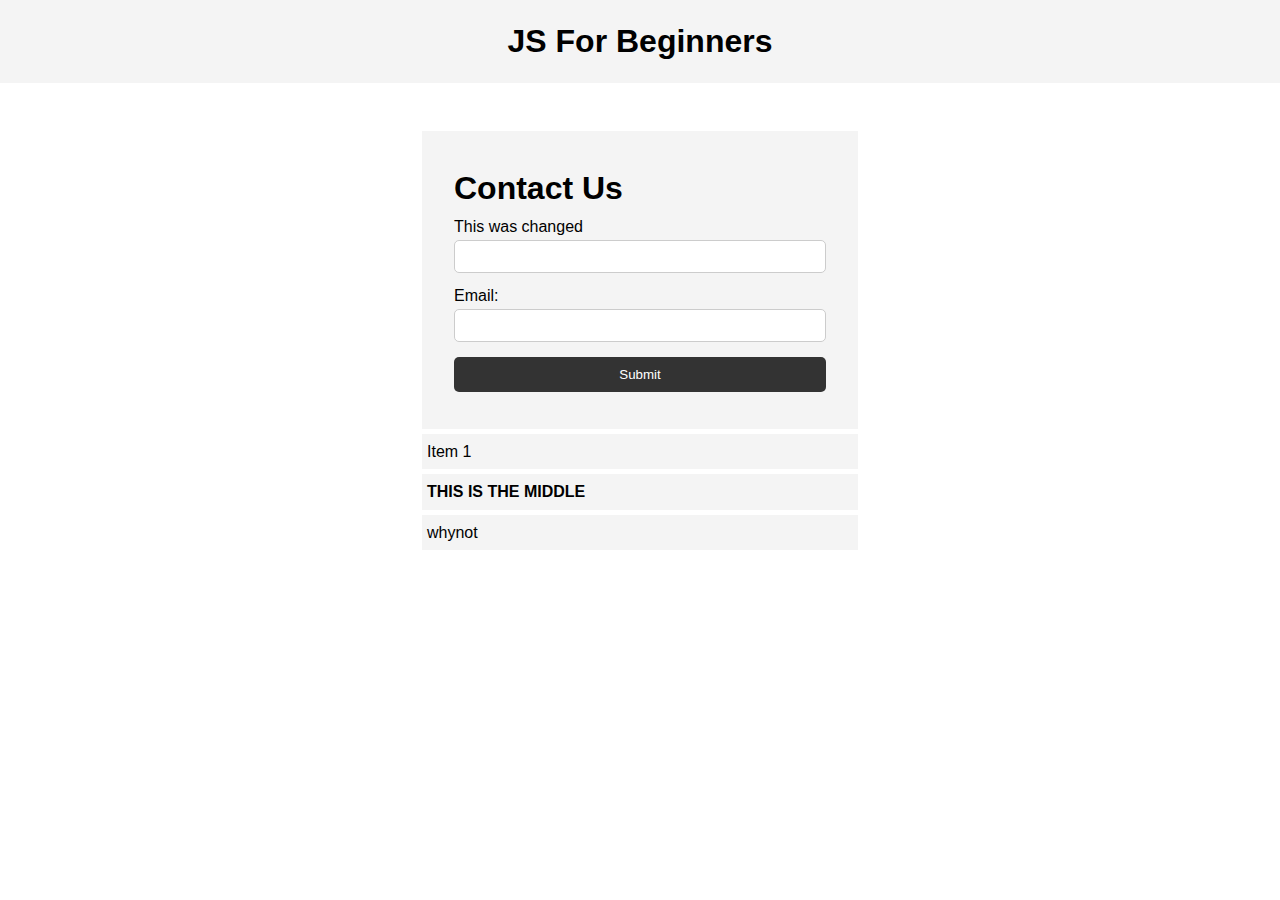
<file: index.html>
<!DOCTYPE html>
<html lang="en">
  <head>
    <meta charset="UTF-8" />
    <meta name="viewport" content="width=device-width, initial-scale=1.0" />
    <meta http-equiv="X-UA-Compatible" content="ie=edge" />
    <title>JS For Beginners</title>
    <link rel="stylesheet" href="styles.css">
  </head>
  <body>
    <header>
      <h1>JS For Beginners</h1>
    </header>

    <section class="container">
      <form id="my-form">
        <h1>Contact Us</h1>
        <div class="msg"></div>
        <div>
          <label class=name for="name">Name:</label>
          <input type="text" id="name">
        </div>
        <div>
          <label for="email">Email:</label>
          <input type="text" id="email">
        </div>
        <input class="btn" type="submit" value="Submit">
      </form>

      <ul id="users"></ul>

      <ul class="items">
        <li class="item">Item 1</li>
        <li class="item">Item 2</li>
        <li class="item">Item 3</li>
      </ul>
    </section>
    

    <script src="main.js"></script>
  </body>
</html>
</file>
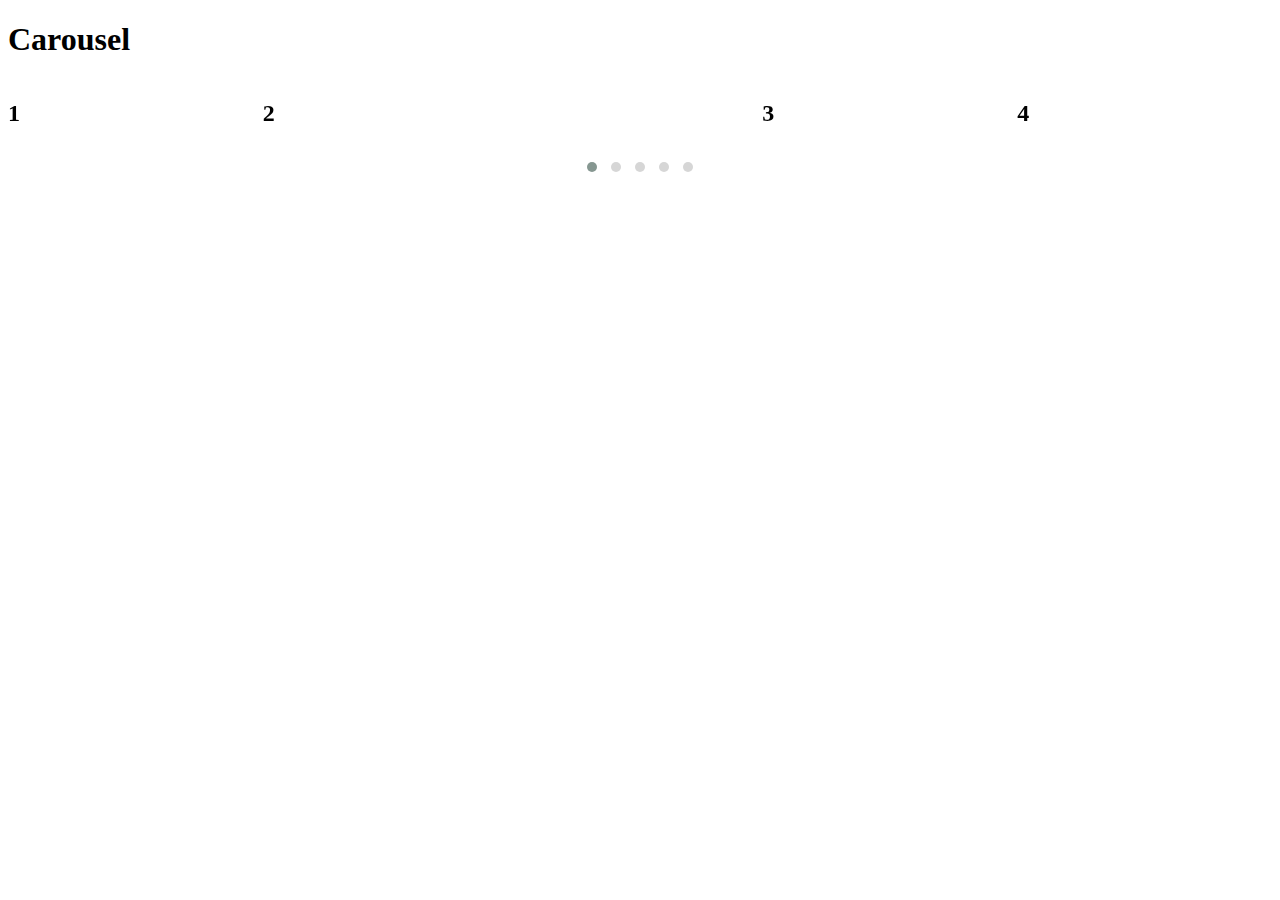
<file: carousel.html>
<!DOCTYPE html>
<html lang="en">
  <head>
    <meta charset="UTF-8" />
    <meta http-equiv="X-UA-Compatible" content="IE=edge" />
    <meta name="viewport" content="width=device-width, initial-scale=1.0" />
    <title>Document</title>

    <link
      rel="stylesheet"
      href="https://cdnjs.cloudflare.com/ajax/libs/OwlCarousel2/2.3.4/assets/owl.carousel.min.css"
      integrity="sha512-tS3S5qG0BlhnQROyJXvNjeEM4UpMXHrQfTGmbQ1gKmelCxlSEBUaxhRBj/EFTzpbP4RVSrpEikbmdJobCvhE3g=="
      crossorigin="anonymous"
      referrerpolicy="no-referrer"
    />
    <link
      rel="stylesheet"
      href="https://cdnjs.cloudflare.com/ajax/libs/OwlCarousel2/2.3.4/assets/owl.theme.default.min.css"
      integrity="sha512-sMXtMNL1zRzolHYKEujM2AqCLUR9F2C4/05cdbxjjLSRvMQIciEPCQZo++nk7go3BtSuK9kfa/s+a4f4i5pLkw=="
      crossorigin="anonymous"
      referrerpolicy="no-referrer"
    />
  </head>
  <body>
    <h1 id="title">Carousel</h1>
    <div class="owl-carousel owl-theme">
        <div class="item" data-merge="1"><h2>1</h2></div>
        <div class="item" data-merge="2"><h2>2</h2></div>
        <div class="item" data-merge="1"><h2>3</h2></div>
        <div class="item" data-merge="3"><h2>4</h2></div>
        <div class="item" data-merge="6"><h2>6</h2></div>
        <div class="item" data-merge="2"><h2>7</h2></div>
        <div class="item" data-merge="1"><h2>8</h2></div>
        <div class="item" data-merge="3"><h2>9</h2></div>
        <div class="item"><h2>10</h2></div>
        <div class="item"><h2>11</h2></div>
        <div class="item" data-merge="2"><h2>12</h2></div>
        <div class="item"><h2>13</h2></div>
        <div class="item"><h2>14</h2></div>
        <div class="item"><h2>15</h2></div>
    </div>

    

    <script src="https://code.jquery.com/jquery-3.6.0.js"></script>
    <script
      src="https://cdnjs.cloudflare.com/ajax/libs/OwlCarousel2/2.3.4/owl.carousel.min.js"
      integrity="sha512-bPs7Ae6pVvhOSiIcyUClR7/q2OAsRiovw4vAkX+zJbw3ShAeeqezq50RIIcIURq7Oa20rW2n2q+fyXBNcU9lrw=="
      crossorigin="anonymous"
      referrerpolicy="no-referrer"
    ></script>
    <script src="carousel.js"></script>
    <script>
    </script>
  </body>
</html>
</file>
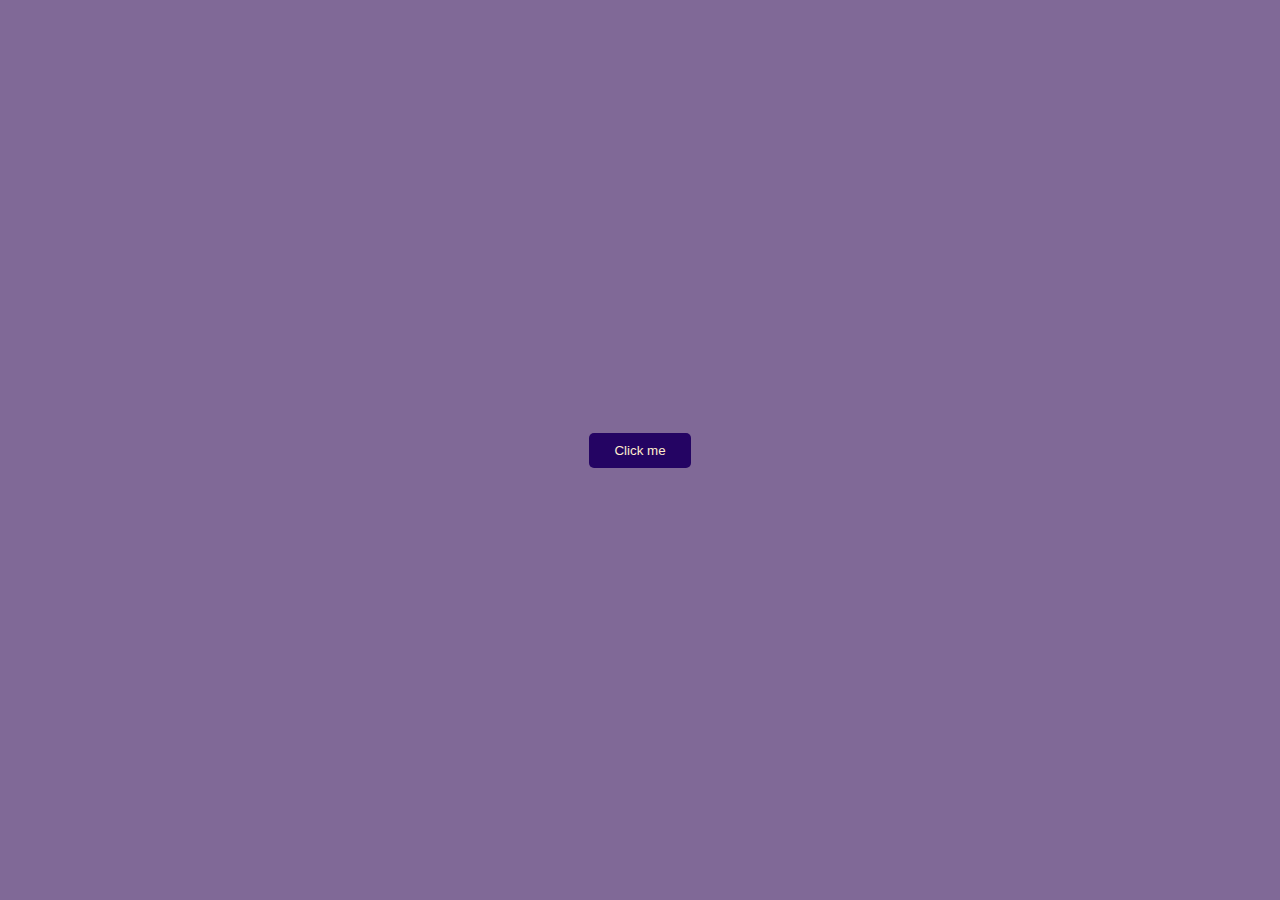
<file: modal.html>
<!DOCTYPE html>
<html lang="en">
  <head>
    <meta charset="UTF-8" />
    <meta name="viewport" content="width=device-width, initial-scale=1.0" />
    <meta http-equiv="X-UA-Compatible" content="ie=edge" />
    <title>MODALS</title>
    <link rel="stylesheet" href="modalstyle.css">
  </head>
<body>
 <button id="open">
    Click me
 </button>
 <div class="modal-container" id="modal_container">
    <div class="modal">
        <h1>Modals are OK</h1>
        <p>Lorem ipsum dolor sit amet consectetur adipisicing elit. Quidem, eligendi! Eveniet, molestias culpa veritatis labore vel nam reprehenderit tempora omnis.</p>
        <button id="close">
            Close me
        </button>
    </div>
 </div>
    





    <script src="modal.js"></script>
</body>
</html>
</file>
<file: styles.css>
* {
    margin: 0;
    padding: 0;
    box-sizing: border-box;
  }
  
  body {
    font-family: Arial, Helvetica, sans-serif;
    line-height: 1.6;
  }
  
  ul {
    list-style: none;
  }
  
  ul li {
    padding: 5px;
    background: #f4f4f4;
    margin: 5px 0;
  }
  
  header {
    background: #f4f4f4;
    padding: 1rem;
    text-align: center;
  }
  
  .container {
    margin: auto;
    width: 500px;
    overflow: auto;
    padding: 3rem 2rem;
  }
  
  #my-form {
    padding: 2rem;
    background: #f4f4f4;
  }
  
  #my-form label {
    display: block;
  }
  
  #my-form input[type='text'] {
    width: 100%;
    padding: 8px;
    margin-bottom: 10px;
    border-radius: 5px;
    border: 1px solid #ccc;
  }
  
  .btn {
    display: block;
    width: 100%;
    padding: 10px 15px;
    border: 0;
    background: #333;
    color: #fff;
    border-radius: 5px;
    margin: 5px 0;
  }
  
  .btn:hover {
    background: #444;
  }
  
  .bg-dark {
    background: #333;
    color: #fff;
  }
  
  .error {
    background: orangered;
    color: #fff;
    padding: 5px;
    margin: 5px;
  }
</file>
<file: modalstyle.css>
* {
    box-sizing: border-box;
}
body {
    font-family: 'Gill Sans', 'Gill Sans MT', Calibri, 'Trebuchet MS', sans-serif;
    background-color: rgb(128, 105, 151);
    display: flex;   
    align-items: center;
    justify-content: center;
    min-height:100vh;
    margin:0;
}
button {
    background-color: rgb(36, 4, 99);
    border: 0;
    border-radius: 5px;
    color:blanchedalmond;
    padding:10px 25px;
}
.modal-container {
    display: flex;   
    align-items: center;
    justify-content: center;
    position:fixed;
    top: 0;
    left: 0;
    height: 100vh;
    width: 100vw;
    background-color: rgba(0, 0, 0, 0.3);
    opacity:0;
    pointer-events: none;
    transition: 0.3s;
}
.modal {
    background-color: white;
    width: 500px;
    max-width:100%;
    padding: 30px;
    border-radius: 5px;
    text-align: center;
}
.modal-container.show {
    pointer-events: auto;
    opacity: 1;

}
</file>
